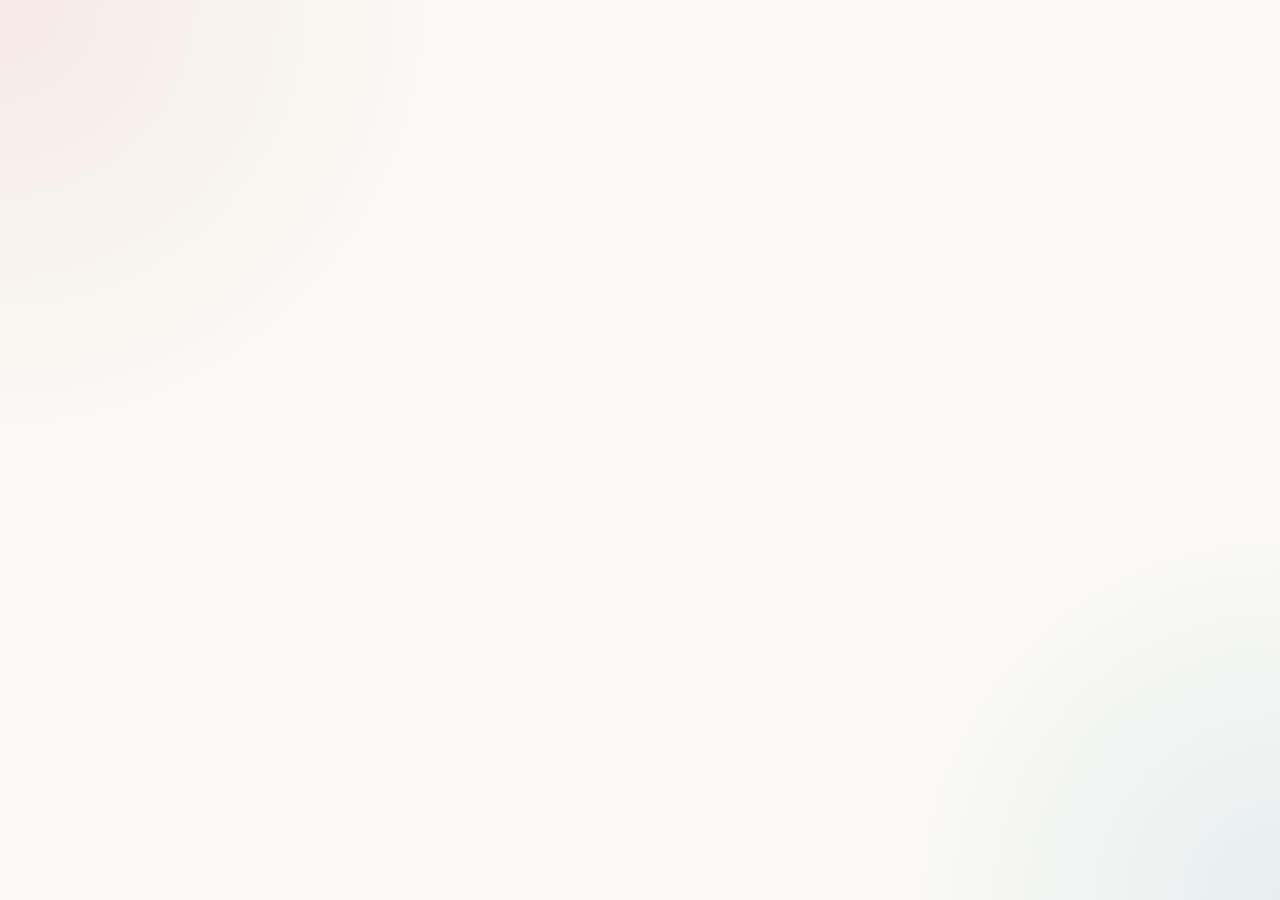
<file: index.html>
<!doctype html>
<html lang="zh-CN">
  <head>
    <meta charset="UTF-8" />
    <meta name="viewport" content="width=device-width, initial-scale=1.0" />
    <link rel="icon" type="image/svg+xml" href="./favicon.svg" />
    <link rel="preconnect" href="https://fonts.googleapis.com" />
    <link rel="preconnect" href="https://fonts.gstatic.com" crossorigin />
    <link href="https://fonts.googleapis.com/css2?family=Noto+Serif:wght@400;700&family=Manrope:wght@400;500;600;700;800&display=swap" rel="stylesheet" />
    <link href="https://fonts.googleapis.com/css2?family=Material+Symbols+Outlined:wght@400" rel="stylesheet" />
    <title>AI地方特色美食文化传承网站</title>
    <script type="module" crossorigin src="./assets/index-C2lzJjKU.js"></script>
    <link rel="modulepreload" crossorigin href="./assets/api-CmoSUj30.js">
    <link rel="modulepreload" crossorigin href="./assets/runtime-dom.esm-bundler-Bek4SnT0.js">
    <link rel="modulepreload" crossorigin href="./assets/auth-czNNylq0.js">
    <link rel="modulepreload" crossorigin href="./assets/vue-router-DaAGEEci.js">
    <link rel="stylesheet" crossorigin href="./assets/index-DJXdrFPX.css">
  </head>
  <body>
    <div id="app"></div>
  </body>
</html>
</file>
<file: assets/index-DJXdrFPX.css>
:root{--color-primary:#9e2016;--color-primary-strong:#c0392b;--color-secondary:#79564b;--color-secondary-soft:#5e3f35;--color-surface:#faf9f5;--color-surface-low:#f4f4f0;--color-surface-card:#fff;--color-surface-high:#e9e8e4;--color-outline:#e1bfb9;--color-outline-strong:#8d706c;--color-text:#1b1c1a;--color-text-soft:#59413d;--color-tech:#006fa8;--color-tech-soft:#cce5ff;--color-danger:#ba1a1a;--shadow-soft:0 12px 40px #6d4c4114;--shadow-card:0 18px 60px #6d4c411f;--radius-lg:16px;--radius-xl:24px;--radius-pill:999px;--max-width:1200px;font-synthesis:none;text-rendering:optimizelegibility;-webkit-font-smoothing:antialiased;-moz-osx-font-smoothing:grayscale}*{box-sizing:border-box}html,body,#app{min-height:100%}body{background:radial-gradient(circle at top left, #c0392b14, transparent 28%), radial-gradient(circle at bottom right, #006fa814, transparent 24%), var(--color-surface);min-width:320px;color:var(--color-text);margin:0;font-family:Manrope,sans-serif}a{color:inherit;text-decoration:none}button,input,textarea,select{font:inherit}button{cursor:pointer}img{max-width:100%;display:block}.container{width:min(var(--max-width), calc(100% - 32px));margin:0 auto}.headline-font{font-family:Noto Serif,serif}.section-block{background:var(--color-surface-low);border-radius:var(--radius-xl);padding:32px}.paper-card{background:var(--color-surface-card);border-radius:var(--radius-lg);box-shadow:var(--shadow-soft)}.soft-card{background:var(--color-surface-low);border-radius:var(--radius-lg)}.gradient-button{background:linear-gradient(135deg, var(--color-primary) 0%, var(--color-primary-strong) 100%);color:#fff;border:none;border-radius:14px;font-weight:700;transition:transform .18s,box-shadow .18s,opacity .18s}.gradient-button:hover{box-shadow:var(--shadow-soft);transform:translateY(-1px)}.ghost-button{background:var(--color-surface-card);color:var(--color-secondary-soft);border:1px solid #e1bfb966;border-radius:14px}.ghost-button:hover{background:var(--color-surface-low)}.field{background:var(--color-surface-card);width:100%;color:var(--color-text);border:1px solid #e1bfb959;border-radius:14px;outline:none;padding:14px 16px;transition:border-color .2s,background .2s,box-shadow .2s}.field:focus{border-color:#9e201666;box-shadow:0 0 0 4px #9e201614}.tag{border-radius:var(--radius-pill);background:var(--color-surface-card);color:var(--color-secondary-soft);align-items:center;gap:6px;padding:8px 14px;font-size:13px;font-weight:700;display:inline-flex}.tag.active{background:var(--color-primary);color:#fff}.tech-badge{color:var(--color-tech);-webkit-backdrop-filter:blur(12px);backdrop-filter:blur(12px);background:#006fa81a;border:1px solid #006fa81f}.grid-auto{gap:24px;display:grid}.split-grid{grid-template-columns:1.05fr .95fr;gap:32px;display:grid}.muted{color:var(--color-text-soft)}.small-muted{color:var(--color-secondary-soft);opacity:.8;font-size:14px}.page-title{color:var(--color-text);margin:0 0 12px;font-family:Noto Serif,serif;font-size:clamp(34px,5vw,58px);line-height:1.08}.hero-title{color:var(--color-text);margin:0;font-family:Noto Serif,serif;font-size:clamp(42px,8vw,78px);line-height:1.02}.eyebrow{border-radius:var(--radius-pill);color:#410000;letter-spacing:.08em;text-transform:uppercase;background:#ffdad5cc;align-items:center;gap:8px;padding:8px 14px;font-size:12px;font-weight:800;display:inline-flex}.editorial-frame{position:relative}.editorial-frame:before,.editorial-frame:after{content:"";pointer-events:none;border-color:#79564b59;width:56px;height:56px;position:absolute}.editorial-frame:before{border-top:2px solid;border-left:2px solid;top:-12px;left:-12px}.editorial-frame:after{border-bottom:2px solid;border-right:2px solid;bottom:-12px;right:-12px}.list-reset{margin:0;padding:0;list-style:none}.table-wrap{overflow:auto}.admin-table{border-collapse:collapse;width:100%}.admin-table th,.admin-table td{text-align:left;vertical-align:top;border-bottom:1px solid #e1bfb93d;padding:14px 16px}.admin-table th{color:var(--color-secondary-soft);text-transform:uppercase;letter-spacing:.06em;font-size:12px}.status-pill{border-radius:var(--radius-pill);align-items:center;padding:5px 10px;font-size:12px;font-weight:700;display:inline-flex}.status-primary{color:var(--color-primary);background:#9e201614}.status-tech{color:var(--color-tech);background:#006fa81a}.status-warn{color:var(--color-danger);background:#ba1a1a14}.empty-state{text-align:center;color:var(--color-text-soft);border-radius:var(--radius-lg);background:#ffffff8c;padding:36px}.overlay{-webkit-backdrop-filter:blur(6px);backdrop-filter:blur(6px);z-index:80;background:#1b1c1a59;justify-content:center;align-items:center;padding:24px;display:flex;position:fixed;inset:0}.modal{background:var(--color-surface-card);width:min(880px,100%);max-height:calc(100vh - 48px);box-shadow:var(--shadow-card);border-radius:22px;padding:28px;overflow:auto}.icon-text{align-items:center;gap:8px;display:inline-flex}.material-symbols-outlined{font-variation-settings:"FILL" 0, "wght" 400, "GRAD" 0, "opsz" 24;font-family:Material Symbols Outlined,sans-serif}@media (width<=900px){.split-grid{grid-template-columns:1fr}.section-block,.modal{padding:20px}}
</file>
